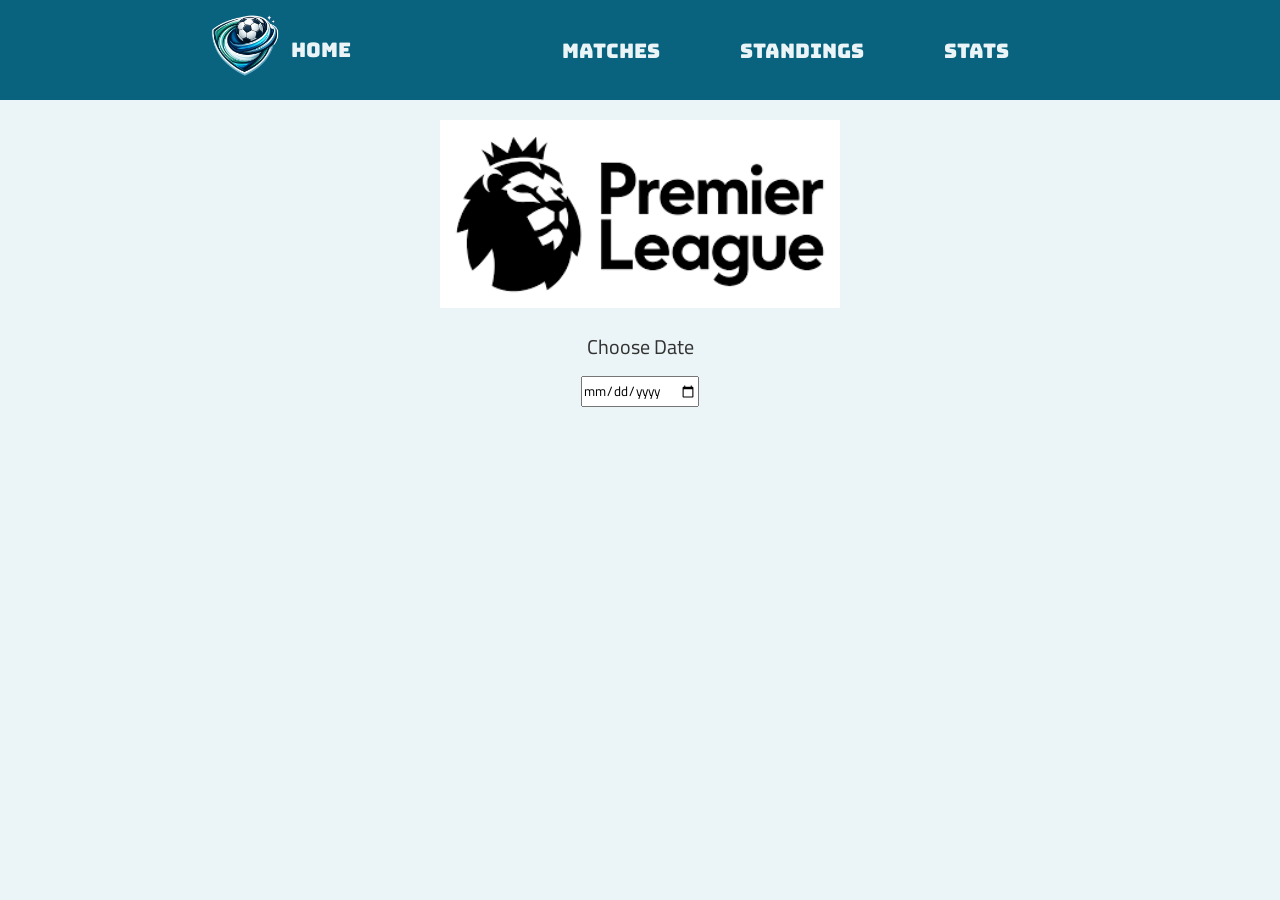
<file: Sports News Website/matches.html>
<!doctype html>
<html lang="en">
  <head>
    <meta charset="UTF-8" />
    <title>Matches</title>
    <meta name="viewport" content="width=device-width, initial-scale=1.0" />
    <link rel="preconnect" href="https://fonts.googleapis.com" />
    <link rel="preconnect" href="https://fonts.gstatic.com" crossorigin />
    <link
      href="https://fonts.googleapis.com/css2?family=Bungee&family=Cairo:wght@200..1000&display=swap"
      rel="stylesheet"
    />
    <link rel="icon" type="image/png" href="img/team.png" />
    <link href="css/Style.css" rel="stylesheet" />
    <link href="css/matches.css" rel="stylesheet" />
  </head>

  <body>
    <header class="sHeader">
      <div id="header">
        <div>
          <a href="index.html"
            ><img src="img/soccer-logo.png" class="logo" alt=""
          /></a>
          <a href="index.html" class="line bungee-regular">Home</a>
        </div>
        <ul>
          <li>
            <a href="matches.html" class="line bungee-regular">Matches</a>
          </li>
          <li>
            <a href="Standing.html" class="line bungee-regular">Standings</a>
          </li>
          <li><a href="stats.html" class="line bungee-regular">Stats</a></li>
        </ul>
      </div>
    </header>

    <div class="banner">
      <img src="img/PL-Logo.png" alt="" />
      </div>


<div class ="date">
  <p id="date">Choose Date</p>
    <input type="date" id="match-date" name="match-date" />
  
</div>


<div id="matches-container">
   <!-- <section class="match_card">
      <div class="match-info">
        <div class="teams">
          <span class="match-home-team">Home Team <img src="" alt="" /></span>
          <span class="vs">VS</span>
          <span class="match-away-team">Away Team <img src="" alt="" /></span>
        </div>
        <p class ="match-score">Score: <span>--</span></p>
        <p class="match-date">Date: <span>--</span></p>
        <p class="match-time">Time: <span>--</span></p>
        <p class="match-venue">Venue: <span>--</span></p>
        <p class="match-status">Status: <span>--</span></p>
      </div> 
      <input type="button" value="Status" id="match-stats-btn" />
    </section> -->
   
</div>
    <script src="https://code.jquery.com/jquery-3.7.1.min.js"></script>

    <script src="Js/matches.js"></script>
  </body>
</html>
</file>
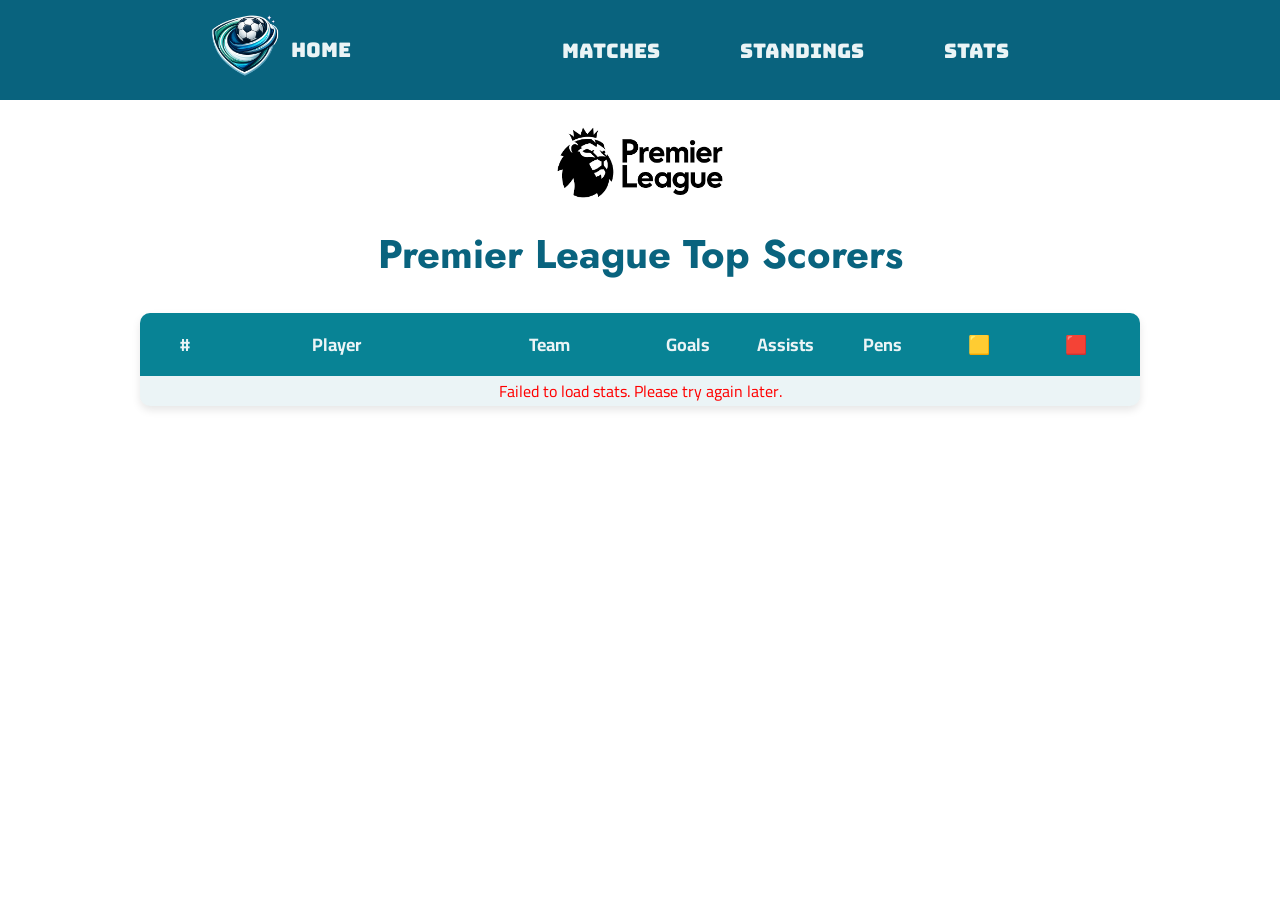
<file: Sports News Website/stats.html>
<!doctype html>
<html lang="en">
  <head>
    <meta charset="UTF-8" />
    <meta name="viewport" content="width=device-width, initial-scale=1.0" />
    <link rel="preconnect" href="https://fonts.googleapis.com" />
    <link rel="preconnect" href="https://fonts.gstatic.com" crossorigin />
    <link
      href="https://fonts.googleapis.com/css2?family=Bungee&family=Cairo:wght@200..1000&family=Jomhuria&family=Jost:ital,wght@0,100..900;1,100..900&family=Open+Sans:ital,wght@0,700;1,700&display=swap"
      rel="stylesheet"
    />
    <link rel="icon" type="image/png" href="img/team.png" />
    <link rel="stylesheet" href="css/Style.css" />
    <link rel="stylesheet" href="css/stats.css" />
    <title>Top Scorers Stats</title>
  </head>

  <body>
    <header class="sHeader">
      <div id="header">
        <div>
          <a href="index.html"
            ><img src="img/soccer-logo.png" class="logo" alt=""
          /></a>
          <a href="index.html" class="line bungee-regular">Home</a>
        </div>
        <ul>
          <li>
            <a href="matches.html" class="line bungee-regular">Matches</a>
          </li>
          <li>
            <a href="Standing.html" class="line bungee-regular">Standings</a>
          </li>
          <li><a href="stats.html" class="line bungee-regular">Stats</a></li>
        </ul>
      </div>
    </header>

    <div class="banner">
      <img src="img/PL-Logo.png" alt="Premier League Logo" />
    </div>

    <h2 class="stats-title jost">Premier League Top Scorers</h2>

 <div id="stats-parent">
      <div class="stat-header-row">
        <p>#</p>
        <p>Player</p>
        <p>Team</p>
        <p>Goals</p>
        <p>Assists</p>
        <p>Pens</p>
        <p>🟨</p>
        <p>🟥</p>
      </div>
      
      <div id="scorers-list"></div>
    </div>

    <script src="https://code.jquery.com/jquery-3.7.1.min.js"></script>
    <script src="Js/stats.js"></script>
  </body>
</html>
</file>
<file: Sports News Website/css/Style.css>
:root {
  --main-color: #09637e;
  --color2: #088395;
  --color3: #7ab2b2;
  --color4: #ebf4f6;
  --text-color: #333;
}
* {
  padding: 0;
  margin: 0;
  font-family: Arial, sans-serif;
  text-decoration: none;
}

.jost {
  font-family: "Jost", sans-serif;
  font-optical-sizing: auto;
  font-weight: 400;
  font-style: normal;
}
.jomhuria-regular {
  font-family: "Jomhuria", serif;
  font-weight: 400;
  font-style: normal;
}
.bungee-regular {
  font-family: "Bungee", sans-serif;
  font-weight: 400;
  font-style: normal;
}
.logo {
  width: 70px;
}
/*  Header styling */
.sHeader {
  position: sticky;
  z-index: 10000;
  top: 0;
}
#header {
  display: flex;
  flex-direction: row;
  justify-content: space-evenly;
  align-items: center;
  height: 100px;
  background-color: var(--main-color);
}
#header div {
  display: flex;
  justify-content: center;
  align-items: center;
  gap: 10px;
}
#header div a {
  color: var(--color4);
}
#header ul {
  list-style-type: none;
  display: flex;
  flex-direction: row;
  font-size: 20px;
  gap: 80px;
}
#header ul li a {
  color: var(--color4);
}
#header ul:last-child {
  margin-right: 60px;
}

.line {
  position: relative;
  font-size: 20px;
}

.line::after {
  content: "";
  position: absolute;
  bottom: -5px;
  width: 0;
  height: 2px;
  background-color: var(--color4);
  transition: width 0.3s ease;
  left: 50%;
  transform: translateX(-50%);
  width: 0;
}

.line:hover::after {
  width: 100%;
}
/* Main page styling */
main h2 {
  margin-bottom: 20px;
  color: var(--text-color);
  font-size: 2rem;
  font-weight: bold;
  text-shadow: 2px 2px 5px rgba(0, 0, 0, 0.1);
  padding: 20px 40px;
  border-radius: 15px;
  box-shadow: 0 8px 15px rgba(0, 0, 0, 0.1);
}
.page {
  display: flex;
}
.page main {
  /* height: 100vw; */
  background-color: #ecffff;
  padding: 30px;
  width: 70%;
  height: fit-content;
  box-sizing: border-box;
  display: flex;
  flex-direction: column;
  align-items: center;
  justify-content: space-between;
}
.page main div {
  width: 100%;
  margin-bottom: 50px;
}
.page main div > h3 {
  font-size: 1.5rem;
  width: 150px;
  text-align: center;
  padding: 12px 0;
  background-color: var(--color4);
  border-top-right-radius: 10px;
  border-top-left-radius: 10px;
}
.page main div div section article {
  display: flex;
  flex-direction: column;
  justify-content: space-between;
  align-items: flex-start;
  padding: 20px;
  border-left: solid 0.5px var(--color3);
  width: 300px;
  /* gap: 10px; */
}
.page main div div section {
  display: flex;
  justify-content: space-between;
  align-content: center;
  height: 300px;
}
.page main div div section article p {
  font-size: 30px;
  line-height: 0.7em;
}

.page main div div section article a {
  color: var(--text-color);
}
.page main div div section article a:hover {
  text-decoration: underline;
}
.page main div div section article h3 {
  font-size: 10px;
  align-self: flex-end;
}
.page main div div section article img {
  margin-bottom: 15px;

  width: 200px;
  max-height: 130px;
}
.page main div > div {
  box-shadow: 0 8px 15px rgba(0, 0, 0, 0.1);
  padding: 15px;
  background-color: #ecffff;
  box-sizing: border-box;
  /* width: 100%; */
}
.exp {
  display: flex;
  flex-direction: column;
  justify-content: center;
  align-items: flex-end;
}

/* Sidebar styling */

.page aside {
  width: 30%;
  z-index: 1;
  min-height: calc(100vh - 100px);
  right: 0px;
  position: sticky;
  align-self: flex-start;
  height: fit-content;
  height: auto;
  overflow-y: auto;
  top: 100px;
  background-color: var(--color3);
  border-left: solid var(--color2);
}
.page aside article {
  display: flex;
  justify-content: space-evenly;
  align-items: center;
  color: var(--text-color);
  width: 100%;
}
.page aside .weather {
  width: 250px;
  margin: 20px auto;
  gap: 10px;
  border-bottom: solid var(--color4);
}
.page .currency {
  padding-top: 10px;
  padding-bottom: 30px;
  width: 300px;
  flex-direction: column;
  margin: auto;
  text-align: center;
  border-bottom: solid var(--color4);
}

.page .currency h2 {
  padding: 20px;
  width: 100%;
  line-height: 1.5em;
  background-color: var(--color2);
  color: var(--color4);
}
.page .currency section {
  width: 100%;
  padding: 20px;
  display: flex;
  flex-direction: row;
  justify-content: space-evenly;
  align-items: center;
  background-color: var(--color4);
  color: var(--color2);
}
.page .currency img {
  width: 30px;
}
.page .currency section:nth-of-type(2) {
  border-bottom: solid var(--color2) 0.5px;
  border-top: solid var(--color2) 0.5px;
}

.livescore section img {
  width: 50px;
}
.livescore div {
  width: 70px;
  display: flex;
  flex-direction: column;
  justify-content: space-between;
  align-items: center;
  text-align: center;
  gap: 10px;
}
.livescore section {
  display: flex;
  flex-direction: row;
  justify-content: space-evenly;
  align-items: center;
  width: 100%;
  margin-top: 10px;
}
.livescore {
  gap: 10px;
  flex-direction: column;
  justify-content: space-between;
  /* gap: 10px; */
  margin-top: 20px;
}
.livescore h3 {
  font-size: 10px;
}
.livescore img {
  width: 100px;
}
.livescore:last-child {
  margin-bottom: 20px;
}
.buttuns {
  margin-top: 25px;
  display: flex;
  flex-wrap: wrap;
  justify-content: space-evenly;
  align-items: center;
  width: 100%;
  gap: 15px;
  margin-bottom: 25px;
}
.btn {
  cursor: pointer;
  background-color: var(--main-color);
  color: var(--color4);
  padding: 10px 25px;
  border: none;
  width: 200px;
}
.btn3 {
  width: 100px;
}
</file>
<file: Sports News Website/css/matches.css>
:root {
  --main-color: #09637e;
  --color2: #088395;
  --color3: #7ab2b2;
  --color4: #ebf4f6;
  --text-color: #333;
}

* {
  padding: 0;
  margin: 0;
  box-sizing: border-box;
  font-family: "Cairo", sans-serif;
  text-decoration: none;
}

body {
  background-color: var(--color4);
}
.banner {
  margin: 20px auto;
  max-width: 400px;
  display: flex;
  align-items: center;
}
.banner img {
  width: 100%;
  height: auto;
}
.banner :hover {
  transform: scale(1.05);
  transition: 0.3s;
}

.date {
  margin: 20px auto;
  max-width: 400px;
  text-align: center;
}
.date #date {
  font-size: 20px;
  color: var(--text-color);
  margin-bottom: 10px;
}
.match_card {
  margin: 50px auto;
  max-width: 700px;
  padding: 25px;
  background-color: white;
  border-radius: 10px;
  box-shadow: 0 4px 8px rgba(0, 0, 0, 0.1);
  transition: 0.3s ;
}

.match_card:hover {
  transform: translateY(-5px);
  box-shadow: 0 8px 16px rgba(0, 0, 0, 0.2);
}
.match-info {
  display: flex;
  flex-direction: column;
  gap: 15px;
}
.teams {
  display: flex;
  justify-content: center;
  align-items: center;
  gap: 15px;
  font-size: 25px;
  font-weight: bold;
  color: var(--text-color);
}
.match-home-team,
.match-away-team {
  display: flex;
  flex-direction: column;
  align-items: center;
  gap: 5px;
  max-width: 150px;
}
.match-home-team img ,
.match-away-team img {
  width: 50px;
  height: 50px;
  justify-self: auto;
}
  
.vs {
  background-color: var(--main-color);
  color: white;
  padding: 10px 20px;
  border-radius: 15px;
}
.match-score,
.match-date,
.match-time,
.match-venue ,
.match-status {
  font-size: 16px;
  color: var(--text-color);
  background-color: var(--color4);
  padding: 10px;
  border-radius: 10px;
}
#no-matches {
  text-align: center;
  font-size: 18px;
  color: red;
}
</file>
<file: Sports News Website/css/stats.css>
* {
  font-family: "Cairo", sans-serif;
}

.banner {
  display: flex;
  justify-content: center;
  margin: 20px auto;
  width: 85%;
}

.banner img {
  width: 180px;
}

.stats-title {
  text-align: center;
  color: var(--main-color);
  margin: 10px 0 30px 0;
  font-size: 2.5rem;
  font-weight: bold;
}

#stats-parent {
  width: 95%;
  max-width: 1000px;
  margin: 0 auto 50px auto;
  background-color: var(--color4);
  border-radius: 10px;
  box-shadow: 0 4px 8px rgba(0, 0, 0, 0.1);
  overflow: hidden;
}

.stat-header-row, .stat-row {
  display: grid;
  grid-template-columns: 0.5fr 2fr 1.5fr 0.8fr 0.8fr 0.8fr 0.8fr 0.8fr;
  padding: 15px;
  text-align: center;
  align-items: center;
}

.stat-header-row {
  background-color: var(--color2);
  color: var(--color4);
  font-weight: bold;
  font-size: 18px;
}

.stat-row {
  background-color: white;
  border-bottom: 2px solid var(--color4);
  font-size: 16px;
  color: var(--text-color);
  transition: 0.3s;
}

.stat-row:hover {
  background-color: var(--color4);
  transform: translateX(5px);
  border-left: 4px solid var(--main-color);
}

.player-name, .team-name {
  font-weight: 600;
}

.goals-count {
  font-weight: bold;
  color: var(--main-color);
  font-size: 18px;
}
</file>
